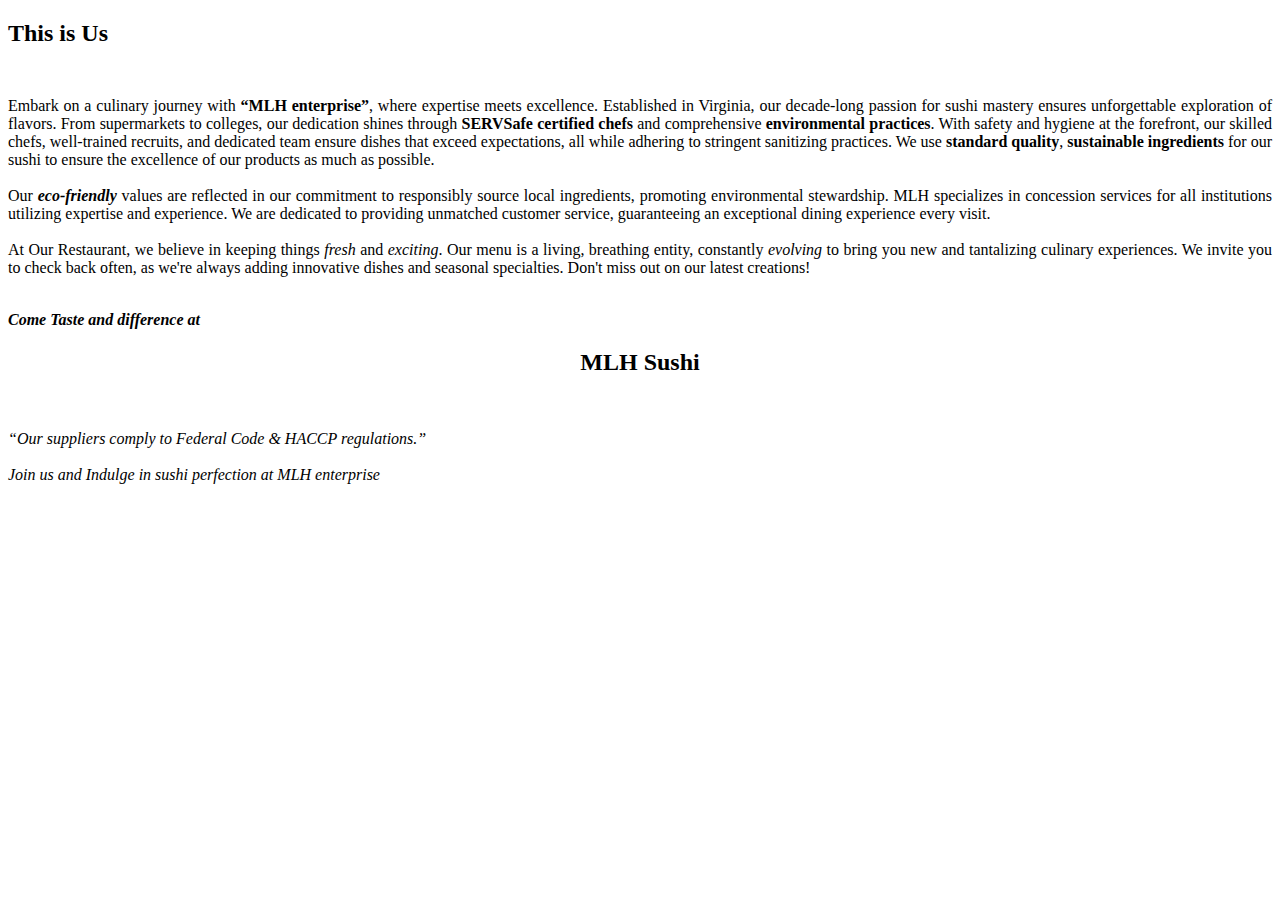
<file: aboutus.html>
<!DOCTYPE html>
<html lang="en">

<head>
    <meta charset="UTF-8">
    <meta name="viewport" content="width=device-width, initial-scale=1.0">
    <title>Document</title>
</head>

<body>

    <article class="about_us">
        <div class="section-header" style="margin-bottom: 50px" data-aos=""="fade-up">
            <h2>This is Us<br></h2>
        </div>
        <div class="d-flex align-items-end" data-aos="fade-up" data-aos-delay="300">
            <div class="content">
                <p style="text-align: justify;">
                    Embark on a culinary journey with <b>“MLH enterprise”</b>, where expertise meets excellence.
                    Established in
                    Virginia, our decade-long passion for sushi mastery ensures unforgettable exploration of
                    flavors. From supermarkets to colleges, our dedication shines through <b>SERVSafe certified
                        chefs</b> and
                    comprehensive <b>environmental practices</b>. With safety and hygiene at the forefront, our skilled
                    chefs,
                    well-trained recruits, and dedicated team ensure dishes that exceed expectations, all while adhering
                    to stringent sanitizing practices. We use <b>standard quality</b>, <b>sustainable ingredients</b>
                    for our sushi to
                    ensure the excellence of our products as much as possible.<br><br> Our <b><i>eco-friendly</i></b>
                    values are
                    reflected in
                    our commitment to responsibly source local ingredients, promoting environmental stewardship. MLH
                    specializes in concession services for all institutions utilizing expertise and experience. We are
                    dedicated to providing unmatched customer service, guaranteeing an exceptional dining experience
                    every visit. <br><br> At Our Restaurant, we believe in keeping things <i>fresh</i> and <i>exciting</i>. Our menu
                    is a living, breathing entity, constantly <i>evolving</i> to bring you new and tantalizing culinary experiences.
                    We invite you to check back often, as we're always adding innovative dishes and seasonal
                    specialties. Don't miss out on our latest creations! <br><br>

                </p>
                <p>
                    <strong> <i>Come Taste and
                            difference at</i></strong><br>
                    <strong>
                        <h2 id="mlh_header2" style="text-align: center;">MLH Sushi</h2>
                    </strong><br>
                </p>


                <p class="fine_script">
                    <i>“Our suppliers comply to Federal Code & HACCP regulations.”</i><br><br>
                    <i>Join us and Indulge in sushi perfection at MLH enterprise</i>
                </p>
            </div>
        </div>
    </article>

</body>

</html>
</file>
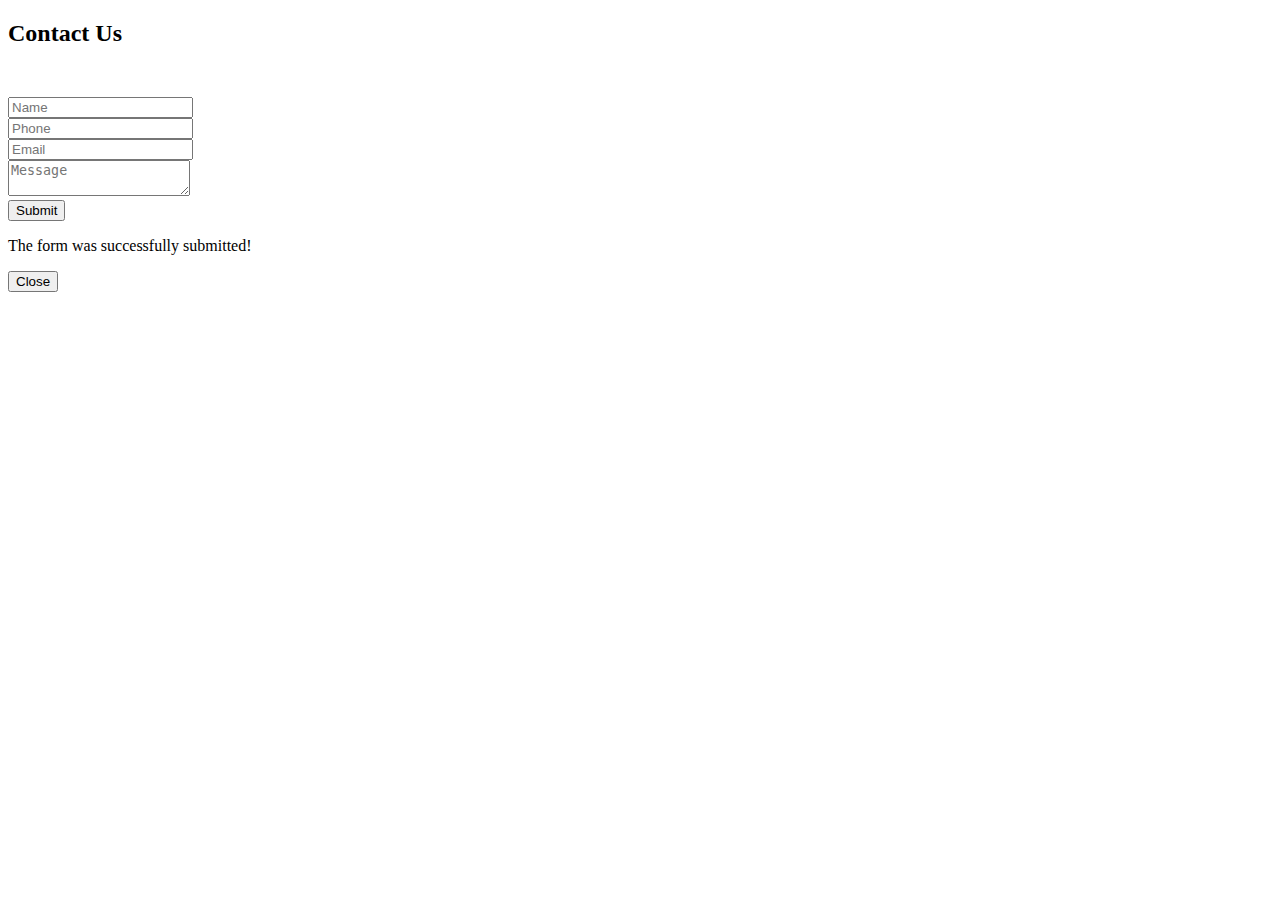
<file: contactus.html>
<!DOCTYPE html>
<html lang="en">

<head>
    <meta charset="UTF-8">
    <meta name="viewport" content="width=device-width, initial-scale=1.0">
    <title>Glass Effect Form</title>
</head>

<body>
    <div class="contact_us py-3">
        <div class="glass-form">
            <h2 style="margin-bottom: 50px">Contact Us</h2>
            <form id="contact_form">
                
                <input type="hidden" name="accessKey" value="f4d25adf-9182-4aaa-bb4d-845c40575405">
                <input type="hidden" name="subject" value="Contact us form - mlhsushi.com" />
                <div class="field form-group mb-3"> <!-- Add this -->
                    <input type="text" class="form-control" name="name" placeholder="Name" required>
                </div>
                <div class="field form-group mb-3"> <!-- Add this -->
                    <input type="tel" class="form-control" name="phone" placeholder="Phone" required>
                </div>
                <div class="field form-group mb-3"> <!-- Add this -->
                    <input type="email" class="form-control" name="email" placeholder="Email" required>
                </div>
                <div class="field form-group mb-3"> <!-- Add this -->
                    <textarea class="form-control" name="message" placeholder="Message" required></textarea>
                </div>
                <input type="text" name="honeypot" style="display:none">
                <input type="hidden" name="replyTo" value="@"> <!-- Optional -->
                <!-- <input type="hidden" name="redirectTo" value="httpswww.google.com"> -->
                <button class="btn" type="Submit">Submit</button>
            </form>
        </div>
    </div>

    <div id="successModal" class="glass-form-submit modal">
        <div class="modal-content">
            <p>The form was successfully submitted!</p>
            <button id="closeModal">Close</button>
        </div>
    </div>


    <script>
        // find elements
        $("#contact_form").submit(function (event) {
            event.preventDefault();
            $.ajax({
                url: 'https://api.staticforms.xyz/submit',
                type: "POST",
                dataType: 'json',
                data: $("#contact_form").serialize(),
                
                success: function (result) {
                    // Show the success modal
                    $("#successModal").show();
        
                    // Clear form inputs
                    $("#contact_form")[0].reset();
                },
                error: function (xhr, resp, text) {
                    alert(xhr, resp, text);
                }
            });
        });
        
        // Close the modal when the "Close" button is clicked
        $("#closeModal").click(function () {
            $("#successModal").hide();
        });
    </script>

</body>

</html>
</file>
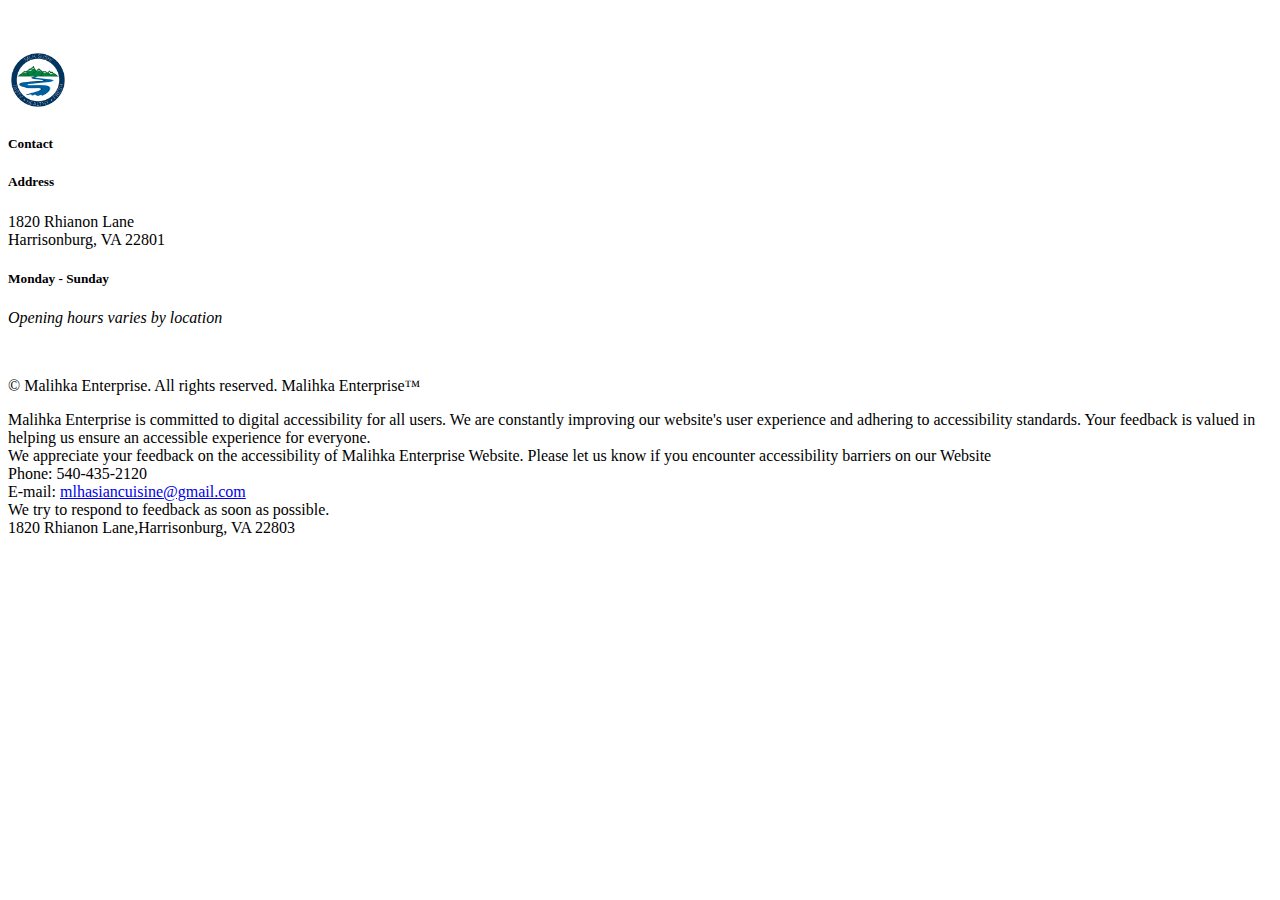
<file: footer.html>
<!DOCTYPE html>
<html lang="en">

<head>
    <meta charset="UTF-8">
    <meta name="viewport" content="width=device-width, initial-scale=1.0">
    <title>Document</title>
</head>

<body>

    <footer class="container-fluid py-3" data-aos="fade-up">
        <div class="container">
            <!-- logo -->
            <div class="row gy-3 align-items-center" style="margin-bottom:50px; margin-top:50px;">
                <div class="col-md-2">
                    <a class="logo" href="#nav_bars">
                        <img src="img/logo.png" width="60" height="60">
                    </a>
                </div>

                <!-- Social Links Column -->
                <div class="col-md-3">
                    <h5>Contact</h5>
                    <div class="container footer_social">

                        <a href="tel:540-435-2120">
                            <i class="fa-solid fa-phone fa-2x" aria-hidden="true"></i>
                        </a>


                        <a href="mailto:mlhasiancuisine@gmail.com">
                            <i class="fa-regular fa-envelope fa-2x" aria-hidden="true"></i>
                        </a>
                        <!-- <a href="#" class="text-white">Facebook</a><br>
                        <a href="#" class="text-white">Twitter</a><br>
                        <a href="#" class="text-white">Instagram</a> -->

                    </div>

                </div>


                <!-- Address Column -->
                <div class="col-md-3">
                    <h5>Address</h5>
                    <p>1820 Rhianon Lane<br>
Harrisonburg, VA 22801<br></p>
                </div>



                <!-- Hours Column -->
                <div class="col-md-3">
                    <h5>Monday - Sunday</h5>
                    <p><i>Opening hours varies by location</i></p>
                </div>
            </div>
            <!-- Trademark and Copyright Statement -->
            <div class="row">
                <div class="col-md-12 text-center">
                    <p>&copy; Malihka Enterprise. All rights reserved. Malihka Enterprise&trade;</p>
                </div>
            </div>

        </div>
    </footer>
    <div class="container-fluid accessibility">
        <div class="col-md-12 text-center">
            <!-- <h4>Accessibility Statement for Malihka Enterprise Website</h4> -->
            <p>Malihka Enterprise is committed to digital accessibility for all users. We are constantly improving our
                website's user experience and adhering to accessibility standards. Your feedback is valued in helping us
                ensure an accessible experience for everyone. <br>We appreciate your feedback on the accessibility of
                Malihka
                Enterprise Website. Please let us
                know if you encounter accessibility barriers on our Website<br>
                Phone: 540-435-2120<br>E-mail: <a
                    href="mailto:mlhasiancuisine@gmail.com">mlhasiancuisine@gmail.com</a><br>
                We try to respond to feedback as soon as possible.<br>1820 Rhianon Lane,Harrisonburg, VA 22803
                <br></p>
            <!-- <h4>Feedback</h4> -->
            <p></p>
            <p tabindex="0"></p>
        </div>
    </div>

</body>

</html>
</file>
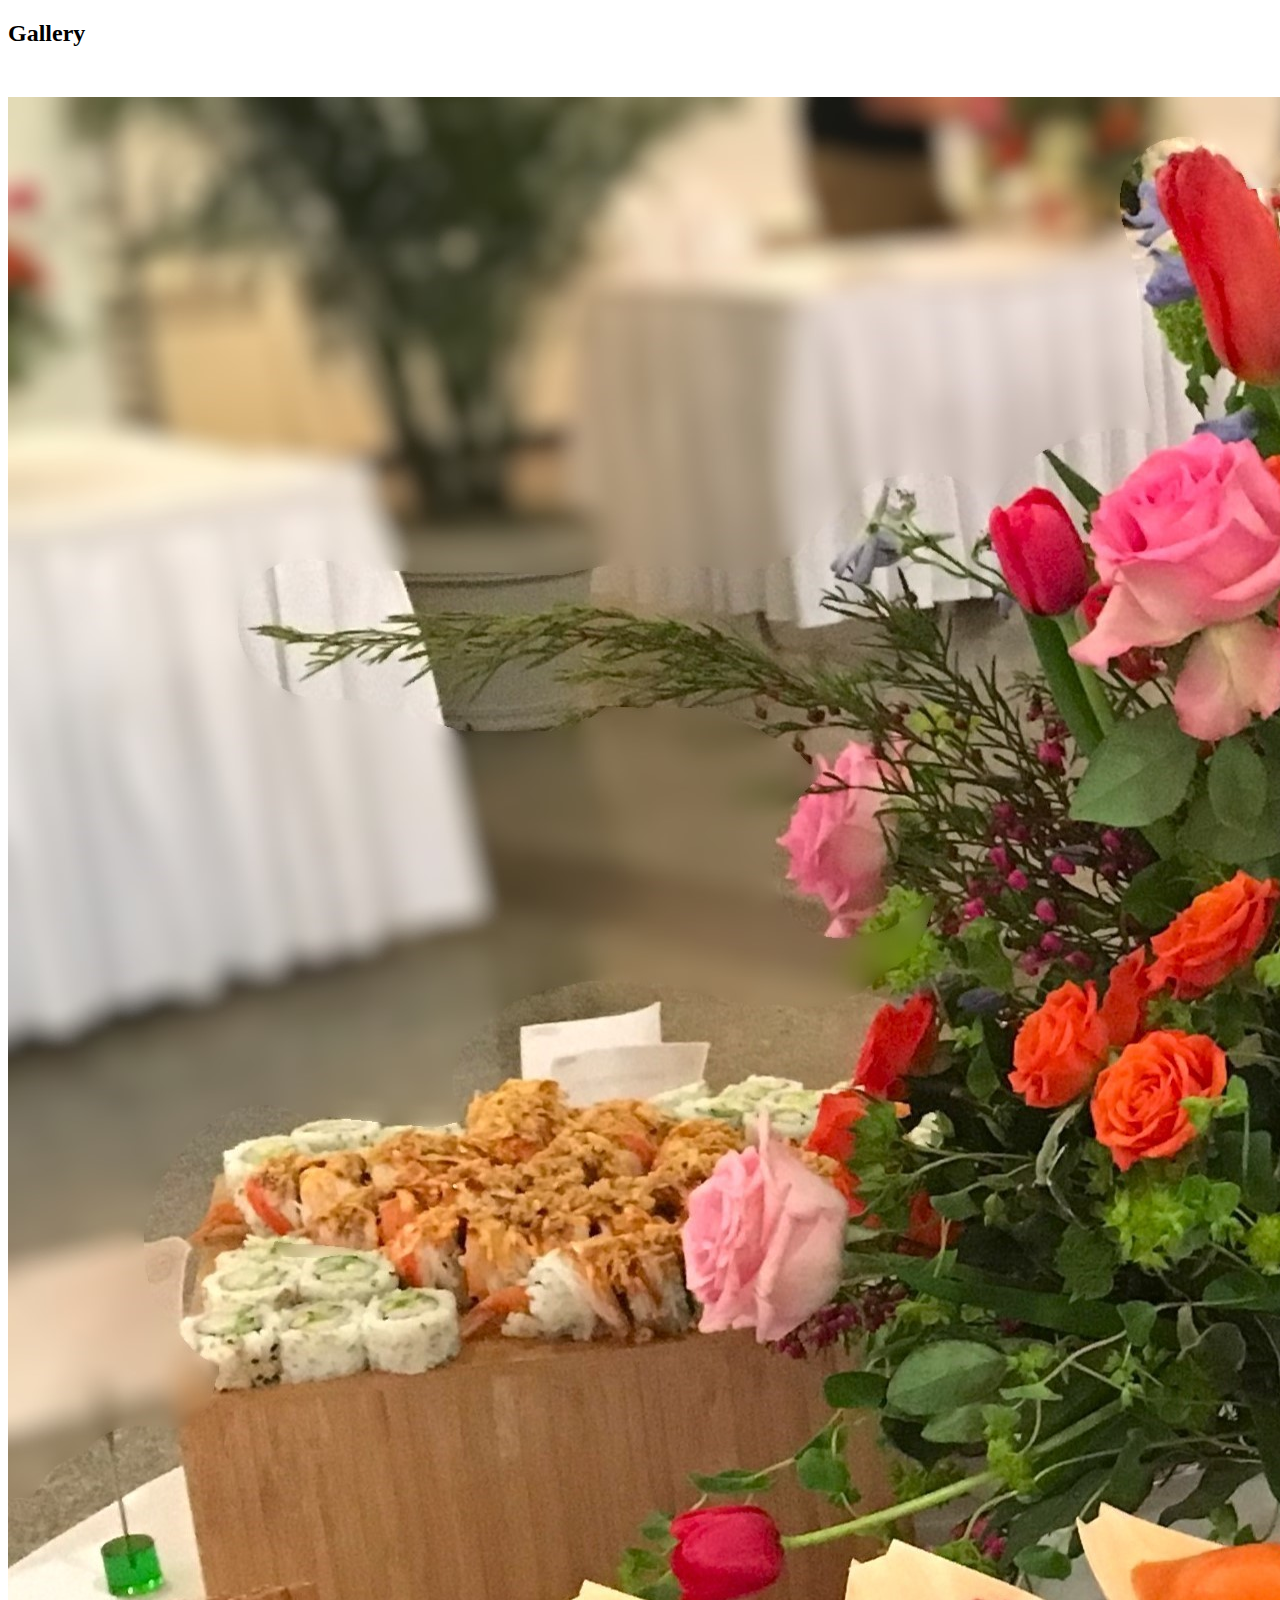
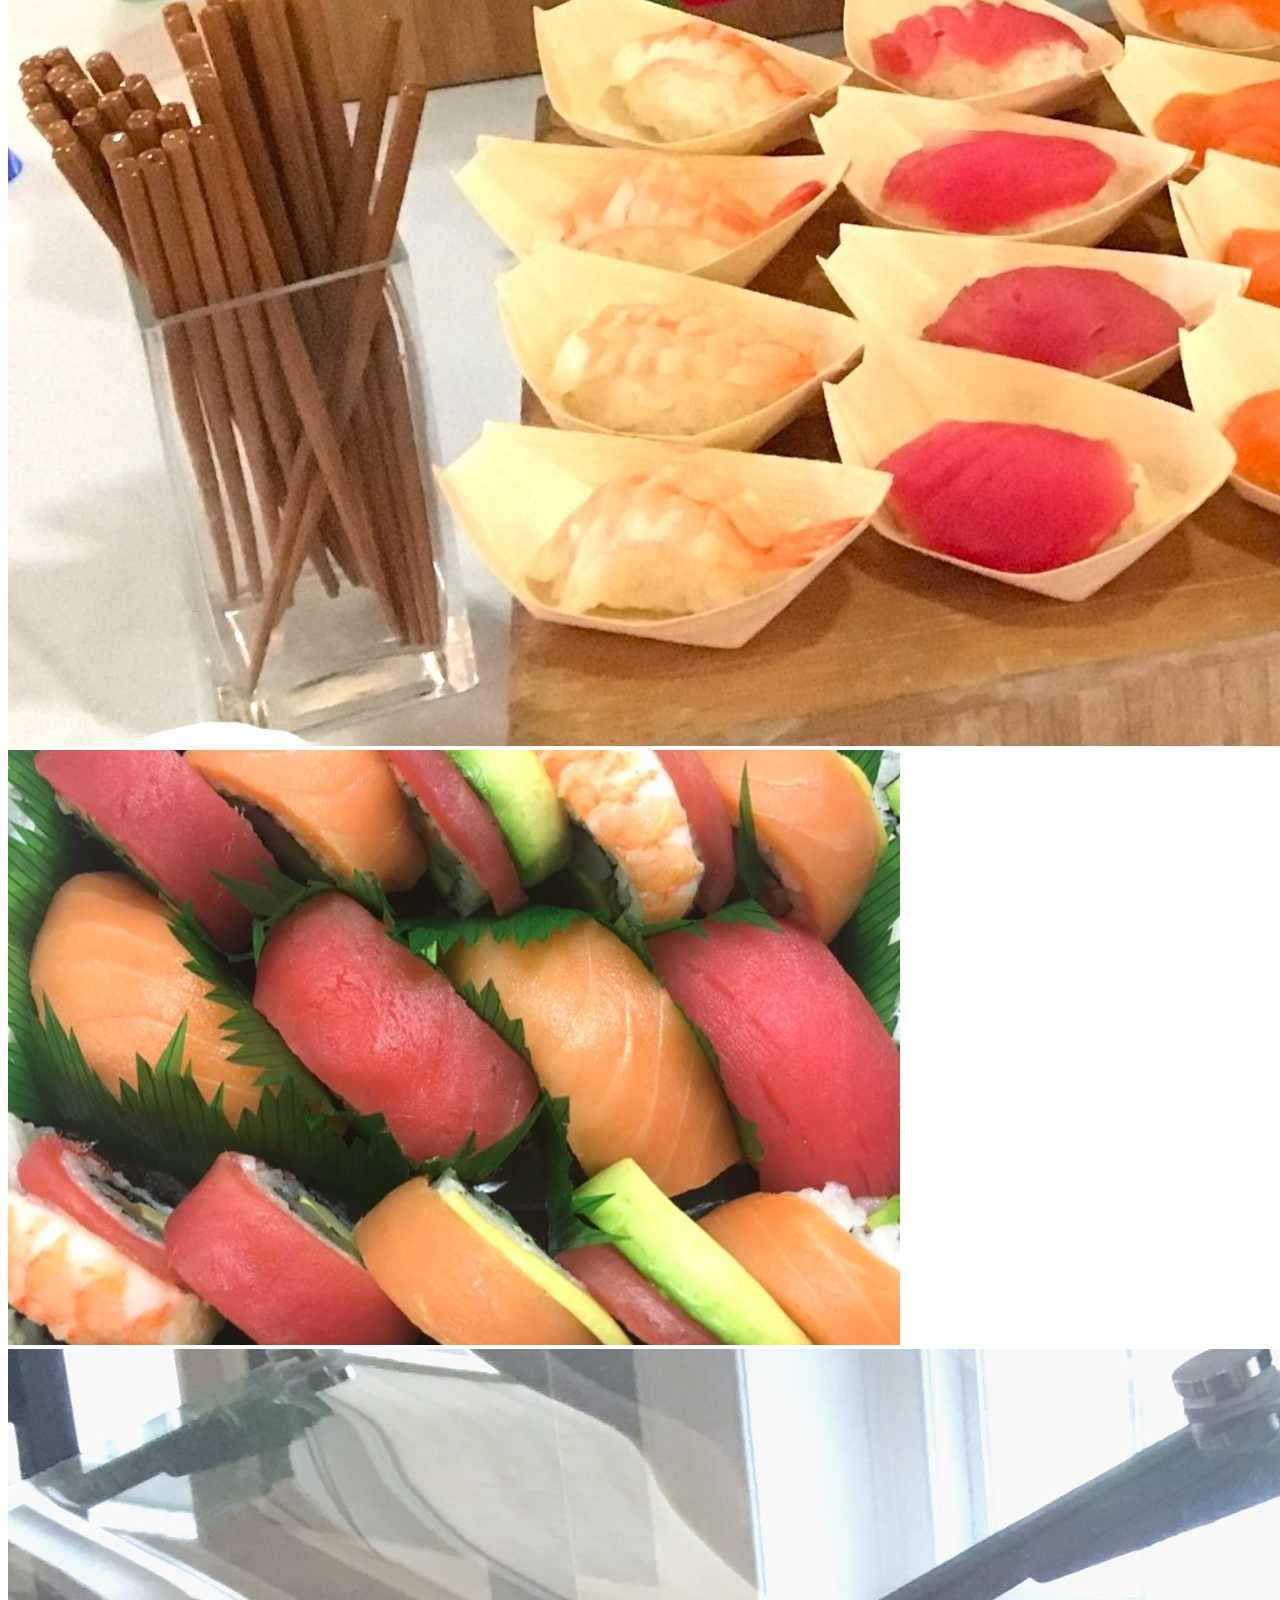
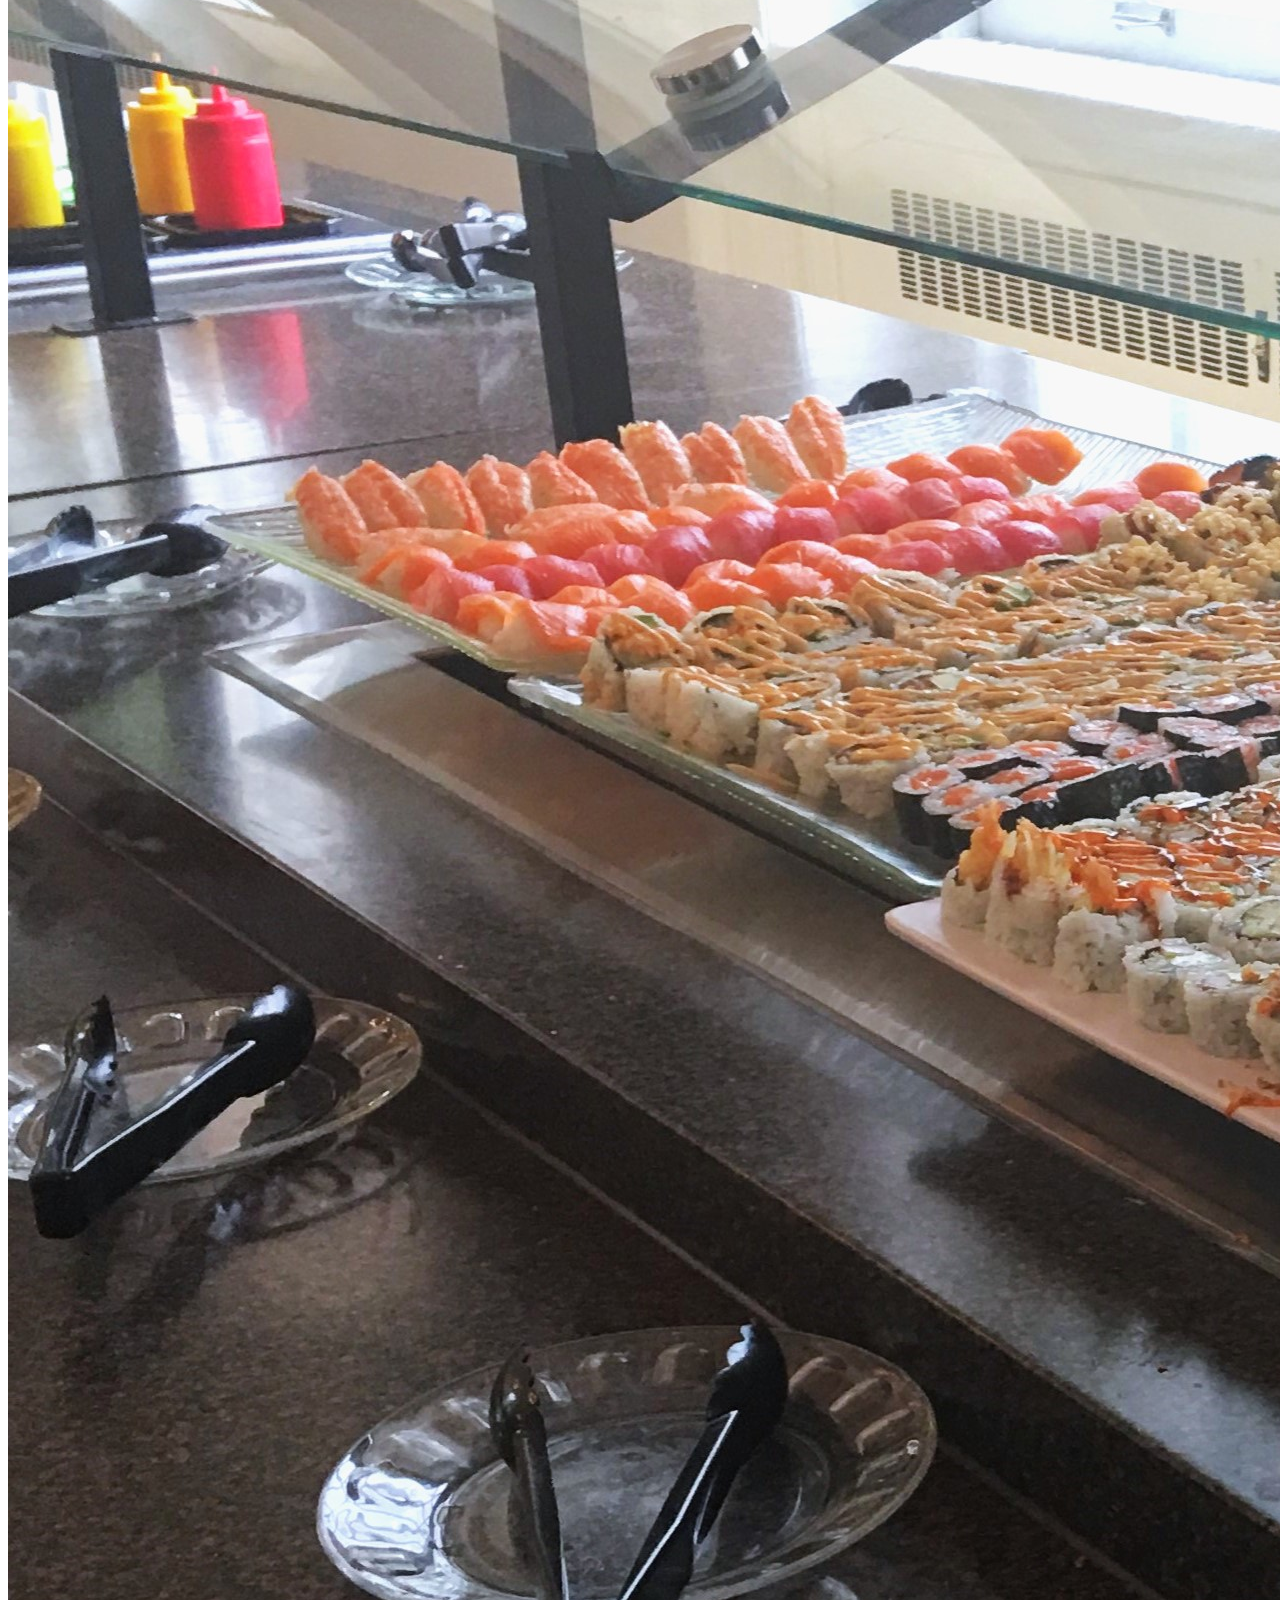
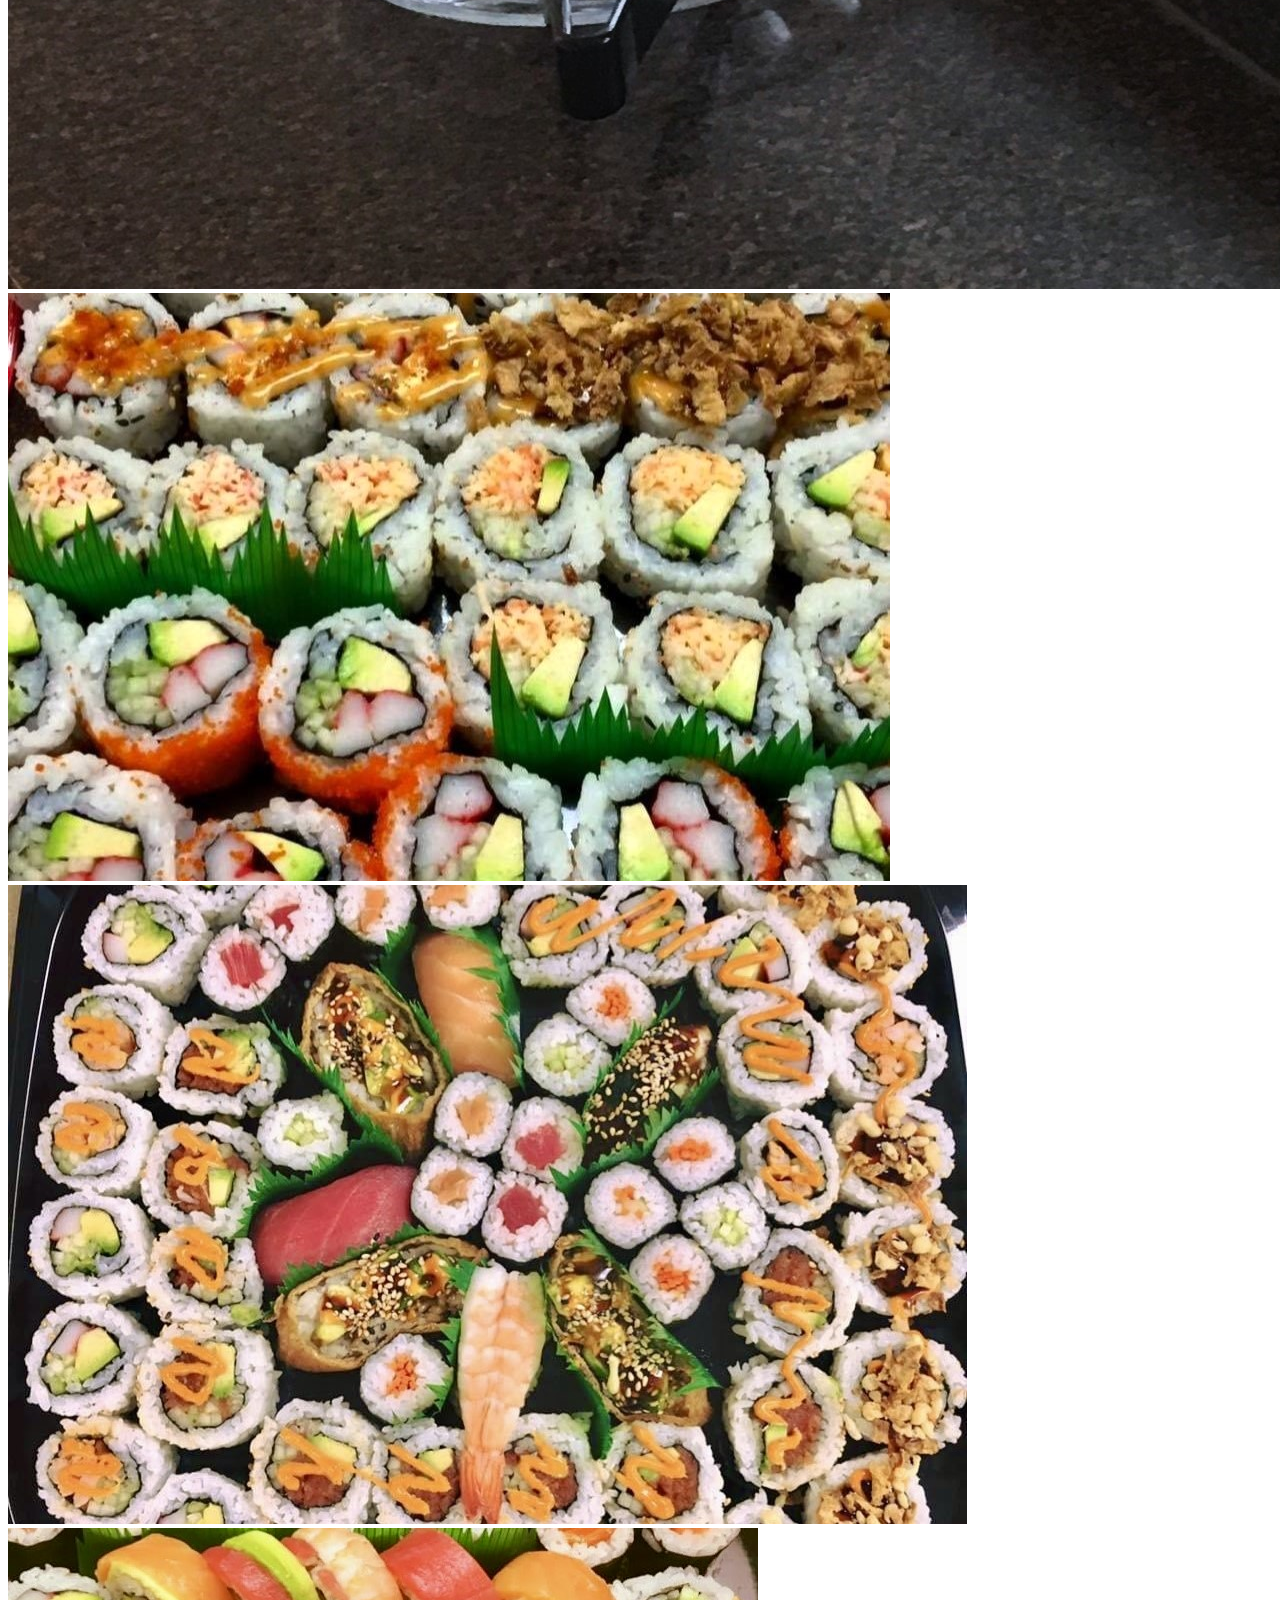
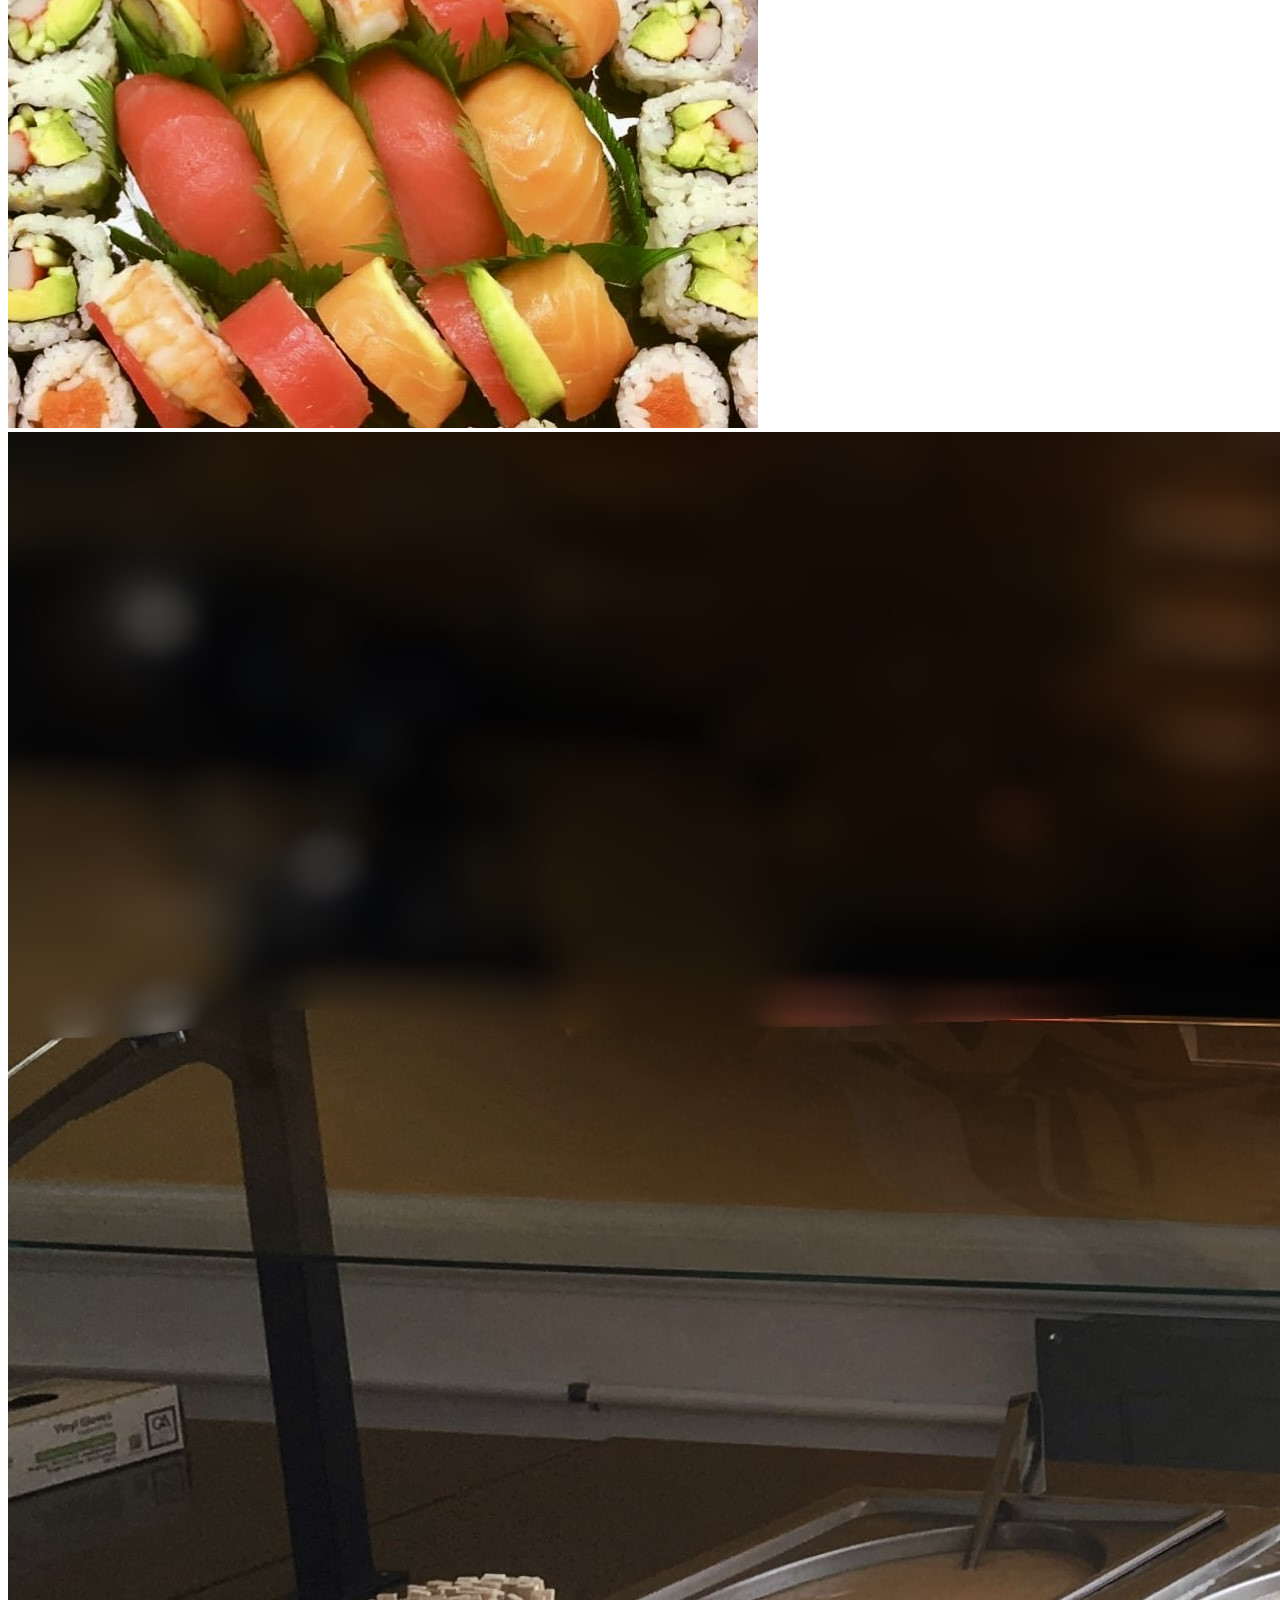
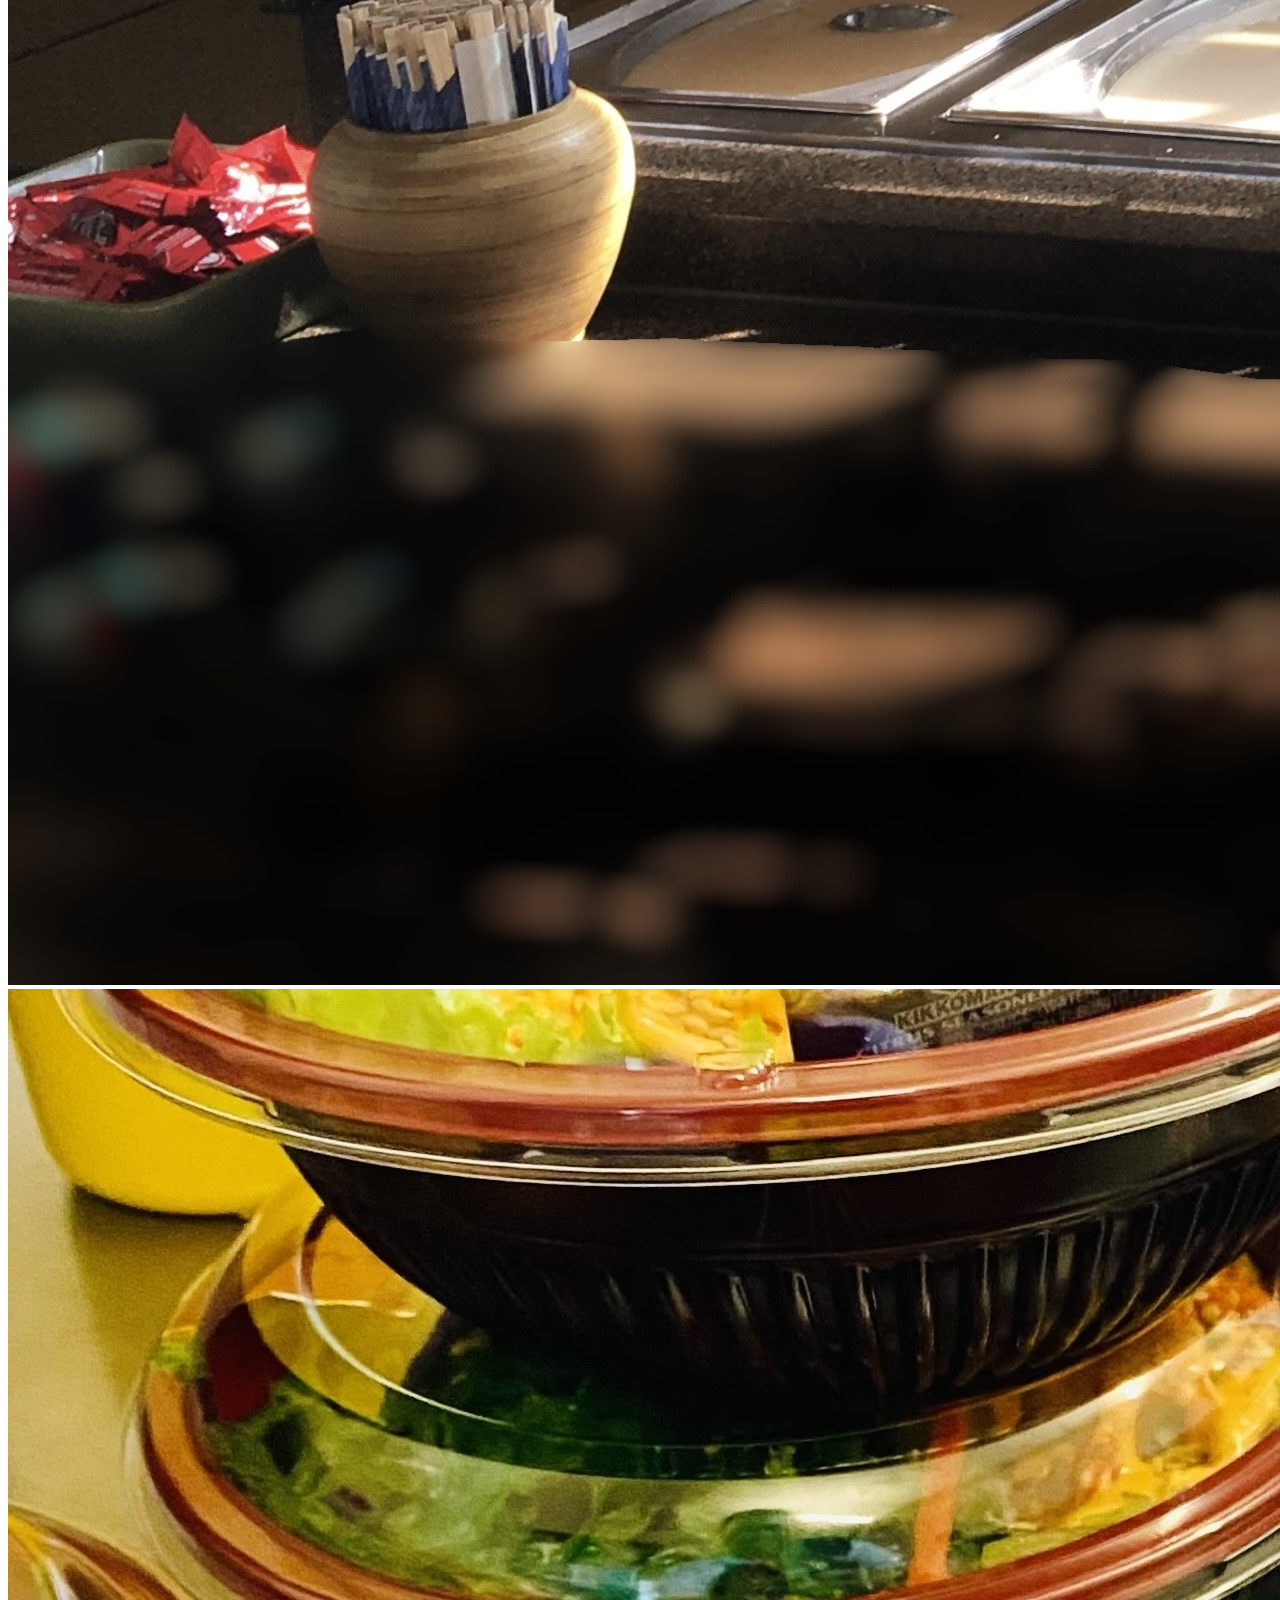
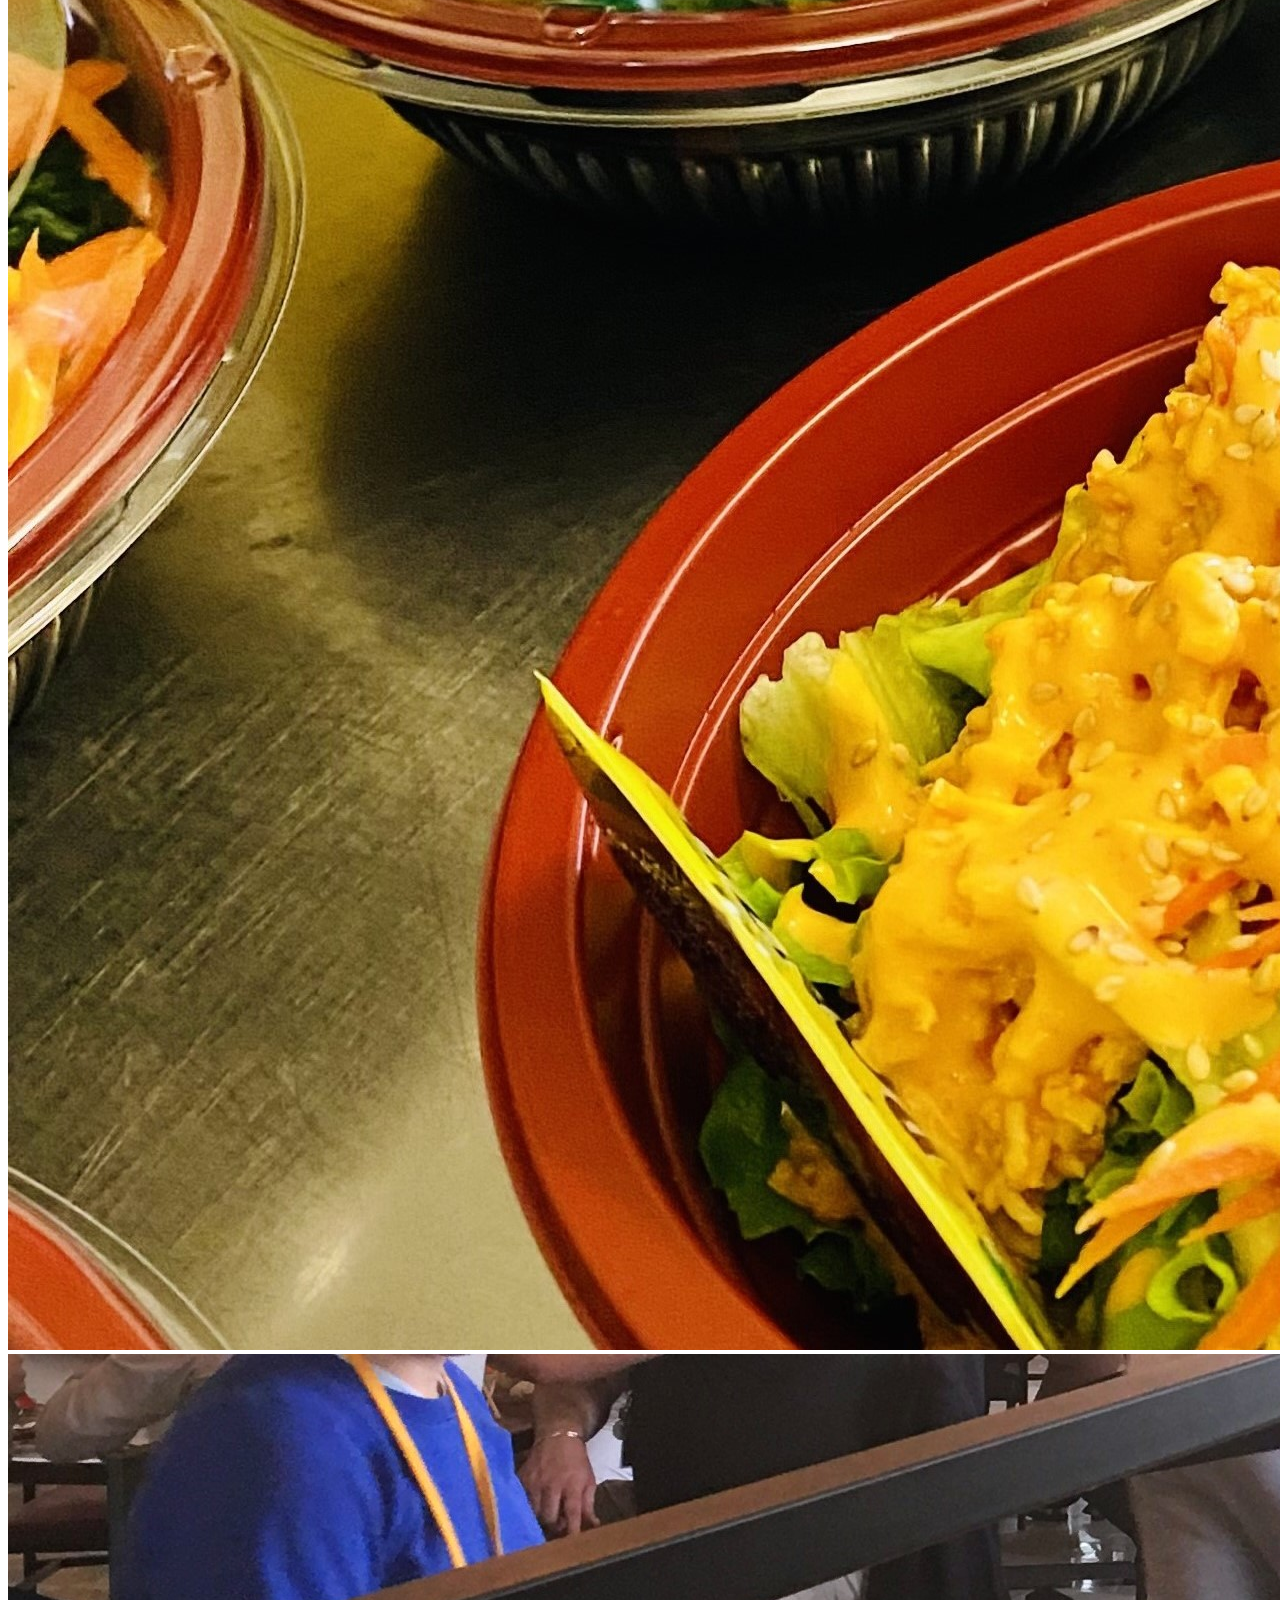
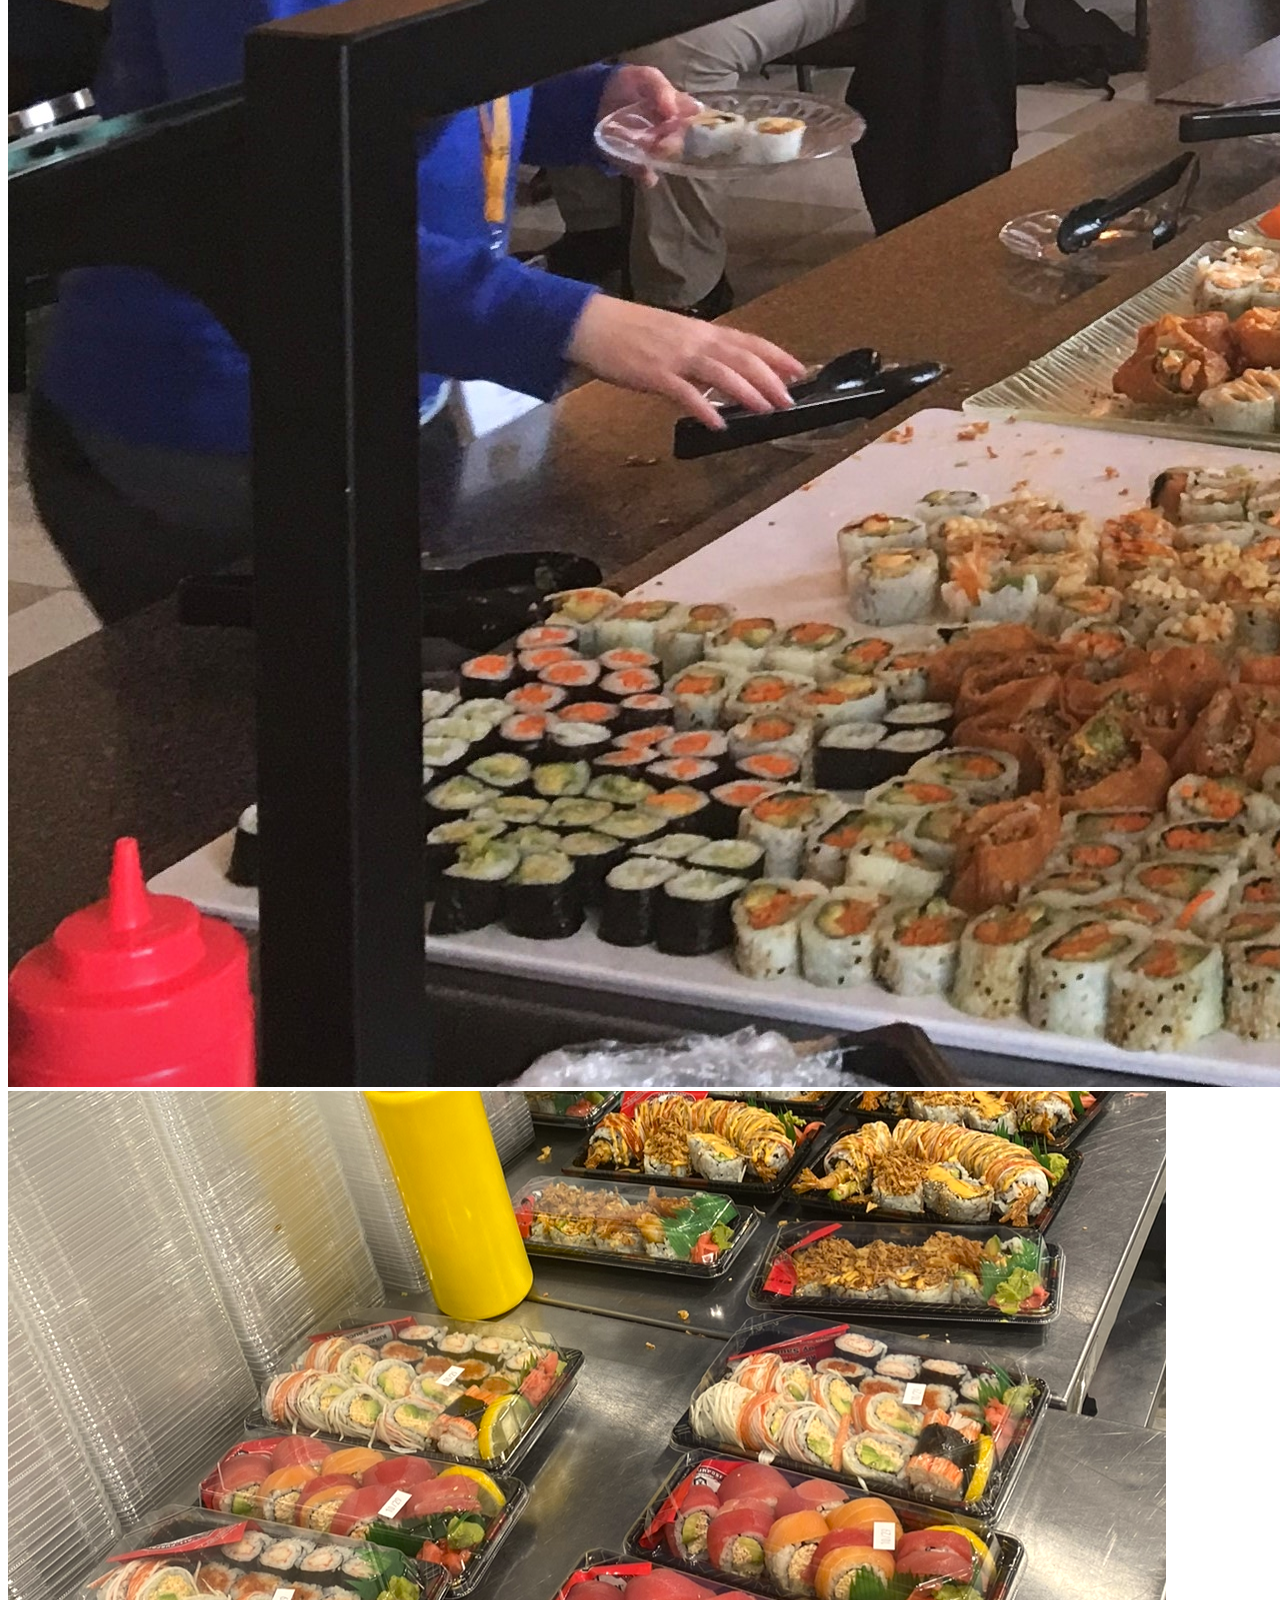
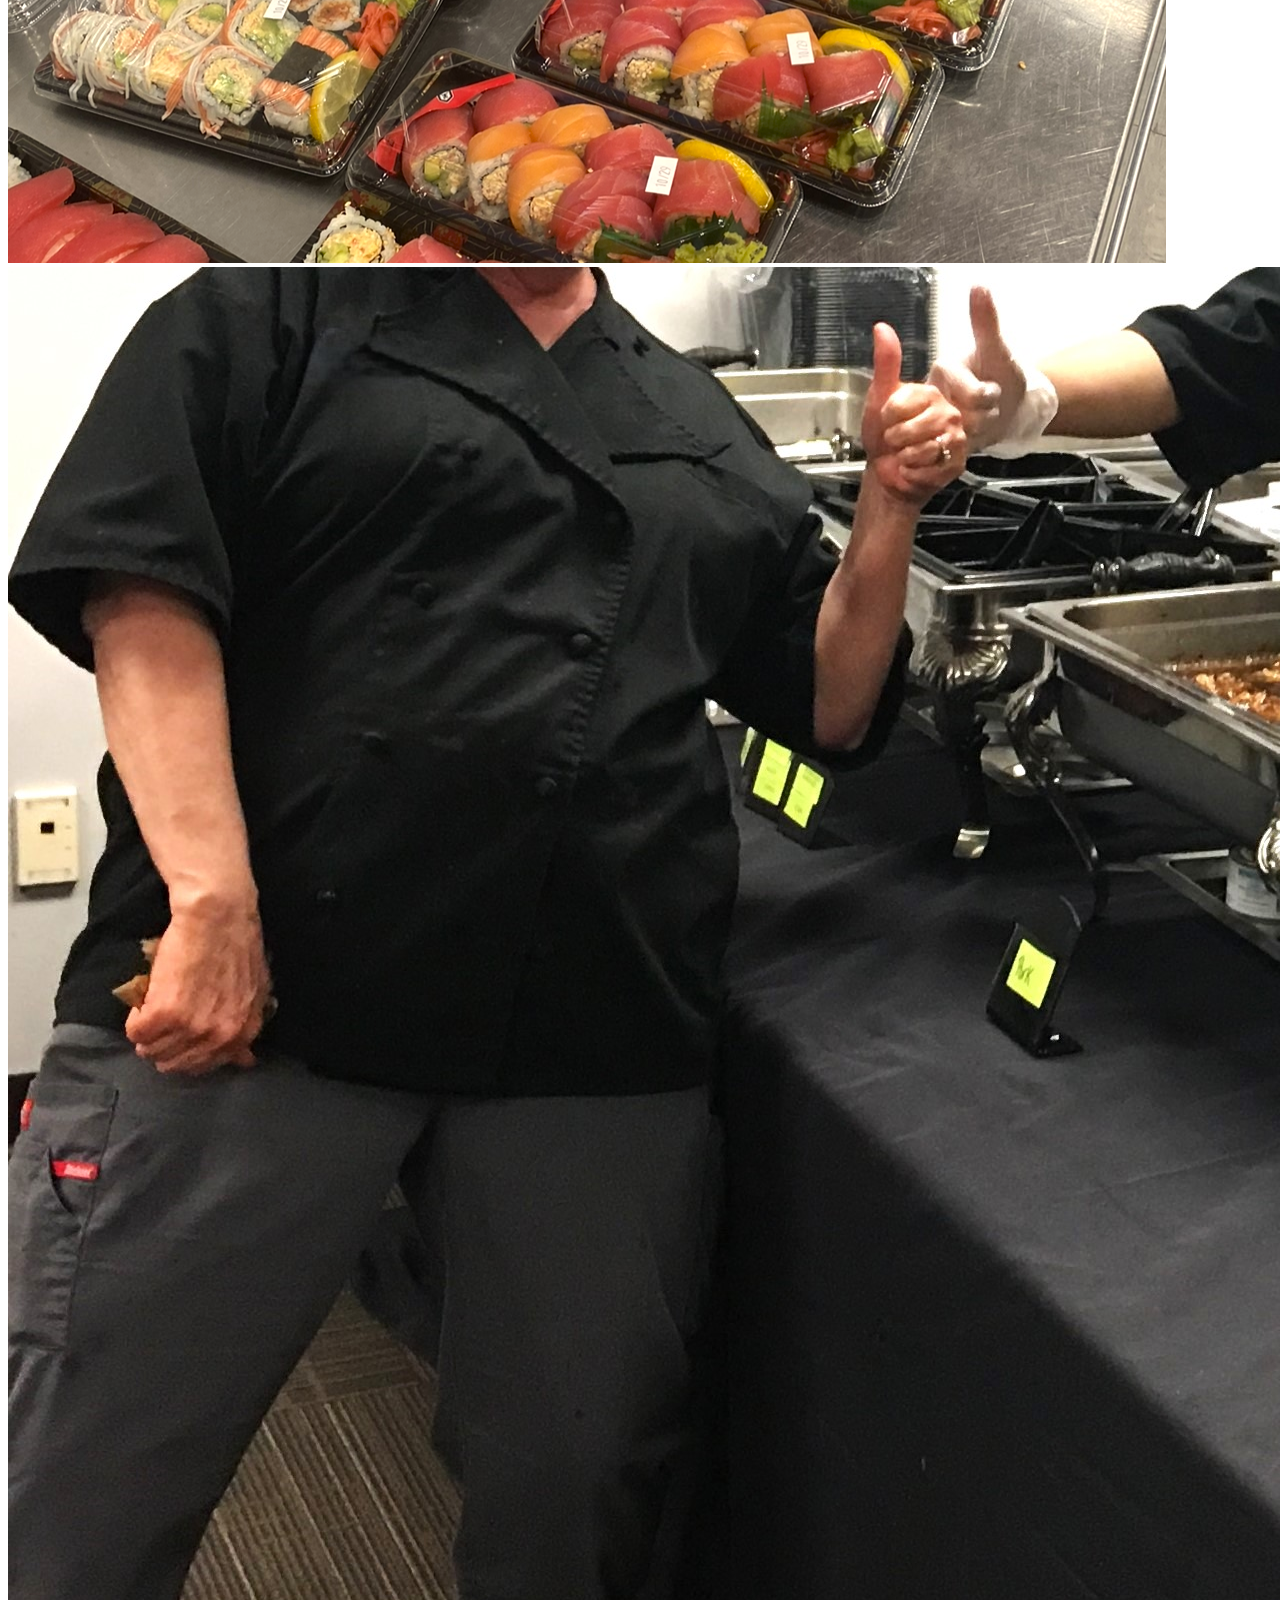
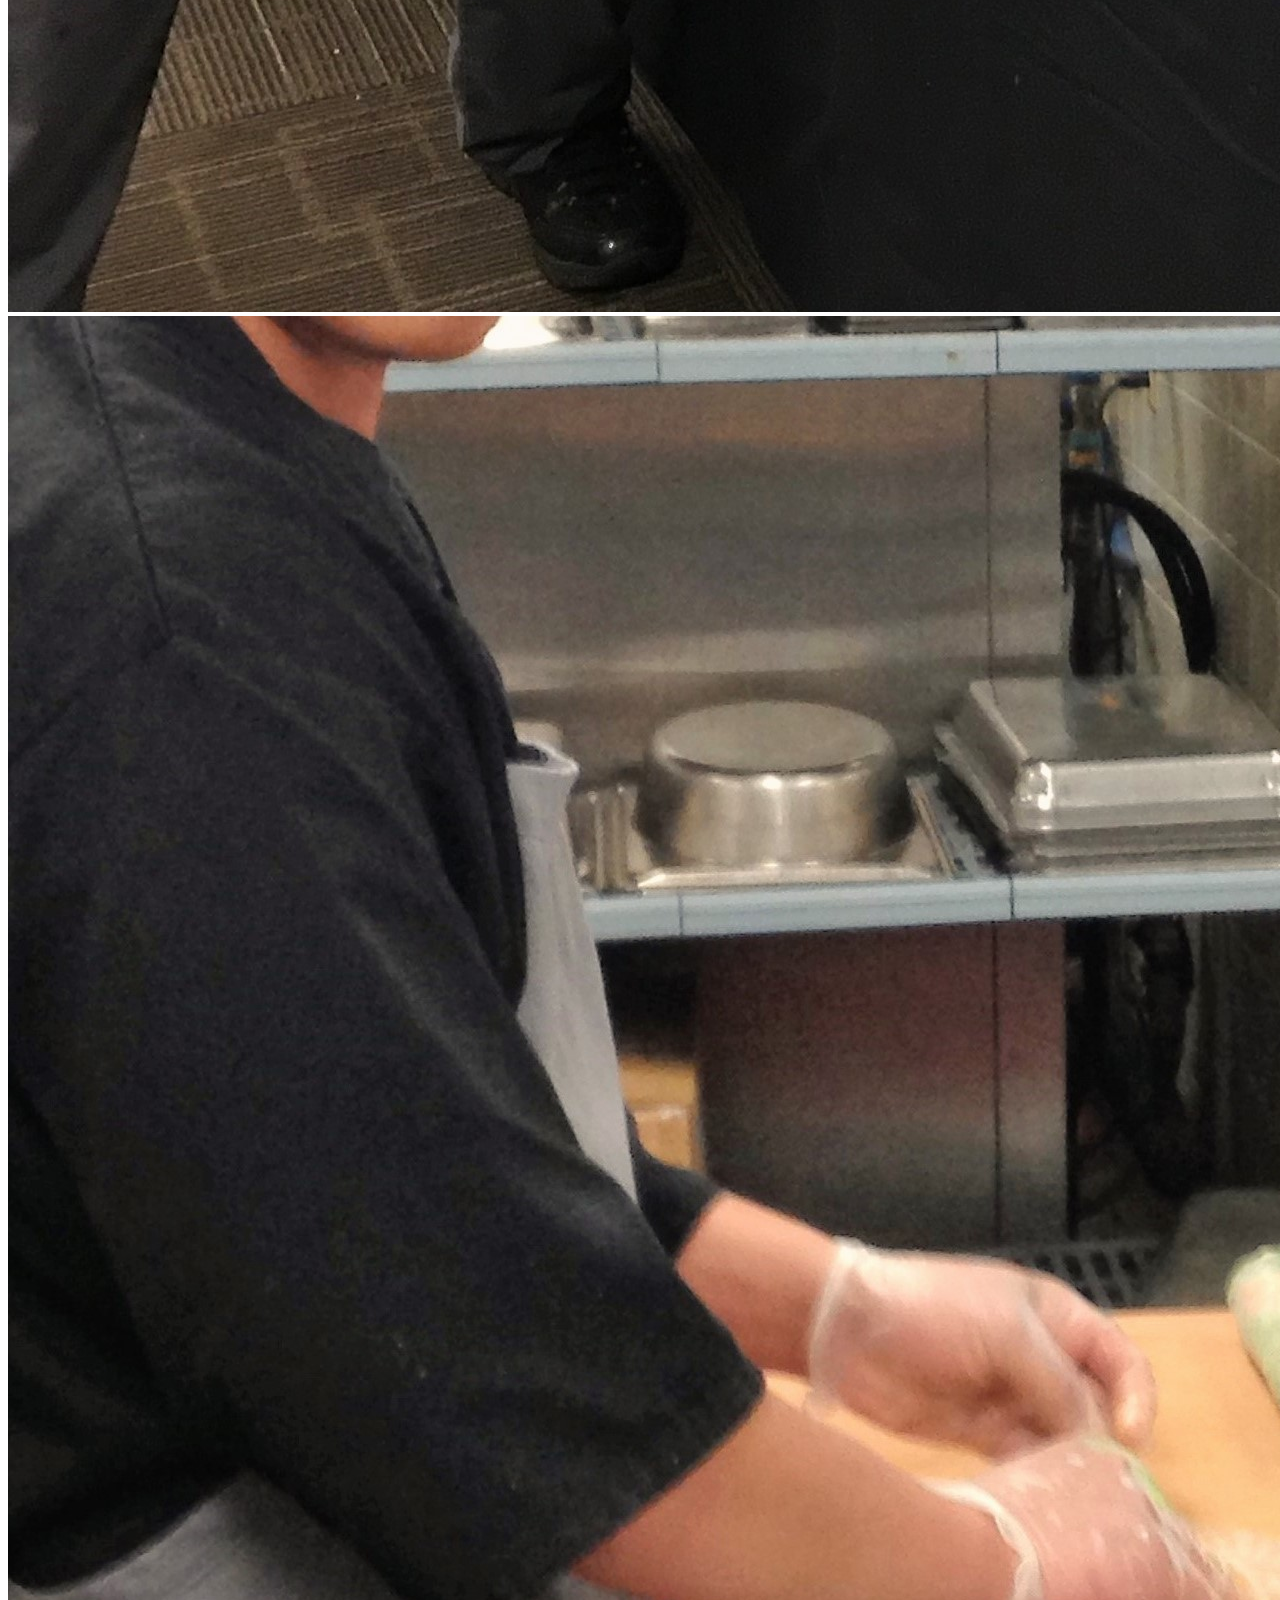
<file: gallary.html>
<!DOCTYPE html>
<html lang="en">

<head>
    <meta charset="UTF-8">
    <meta name="viewport" content="width=device-width, initial-scale=1.0">
    <title>Document</title>
</head>

<body>
    <div class="section-header" style="margin-bottom: 50px" data-aos="fade-up">
        <h2>Gallery</h2>
    </div>
    <div class="swiper-container swiper">
        <div class="swiper-wrapper align-items-center" id="swiper-wrapper">
            <!-- Images will be added here by JavaScript -->
        </div>

        <div class="swiper-button-next"></div>
        <div class="swiper-button-prev"></div>
        <div class="swiper-pagination"></div>
    </div>

    <script>
        // This is just an example. In a real-world scenario, you would fetch these URLs from a server.
        var imageUrls = [            
            'img/gallary/Gallary1.JPG',
            'img/gallary/rainbow_roll.jpg',
            'img/gallary/Gallary9.JPG',
            'img/gallary/Combo.jpg',
            'img/gallary/Ichiban Sushi Platter.jpeg',
            'img/gallary/Assorted Sushi platter (original).JPG',
            'img/gallary/Gallary13.JPG',
            'img/gallary/Gallary Poke Bowls.jpg',
            'img/gallary/Gallary8.JPG',
            'img/gallary/Gallary10.PNG',
            'img/gallary/Gallary6.JPG',
            'img/gallary/Mainchef_cooking.jpg',
            'img/gallary/extrachef_cooking.jpg',
            'img/gallary/recruitstraining.jpg',
            'img/gallary/displyassortedsushi.jpg'
        ];

        var swiperWrapper = document.getElementById('swiper-wrapper');

        for (var i = 0; i < imageUrls.length; i++) {
            var swiperSlide = document.createElement('div');
            swiperSlide.className = 'swiper-slide';

            var a = document.createElement('a');
            a.className = 'glightbox';
            a.dataset.gallery = 'images-gallery';
            a.href = imageUrls[i];

            var img = document.createElement('img');
            img.src = imageUrls[i];
            img.className = 'img-fluid';
            img.alt = '';

            a.appendChild(img);
            swiperSlide.appendChild(a);
            swiperWrapper.appendChild(swiperSlide);
        }

        var swiper_gallary = new Swiper('.swiper', {
            // Optional parameters
            direction: 'horizontal',
            slidesPerView: 2,
            spaceBetween: 10,
            freeMode: true,
            loop: true,
            navigation: {
                nextEl: '.swiper-button-next',
                prevEl: '.swiper-button-prev',
            },
            pagination: {
                el: '.swiper-pagination',
            },
        });

        //const lightboxs_gallary = GLightbox({
        //    touchNavigation: true,
        //    loop: true,
        //    closeOnOutsideClick: true
        //});
    </script>
</body>

</html>
</file>
